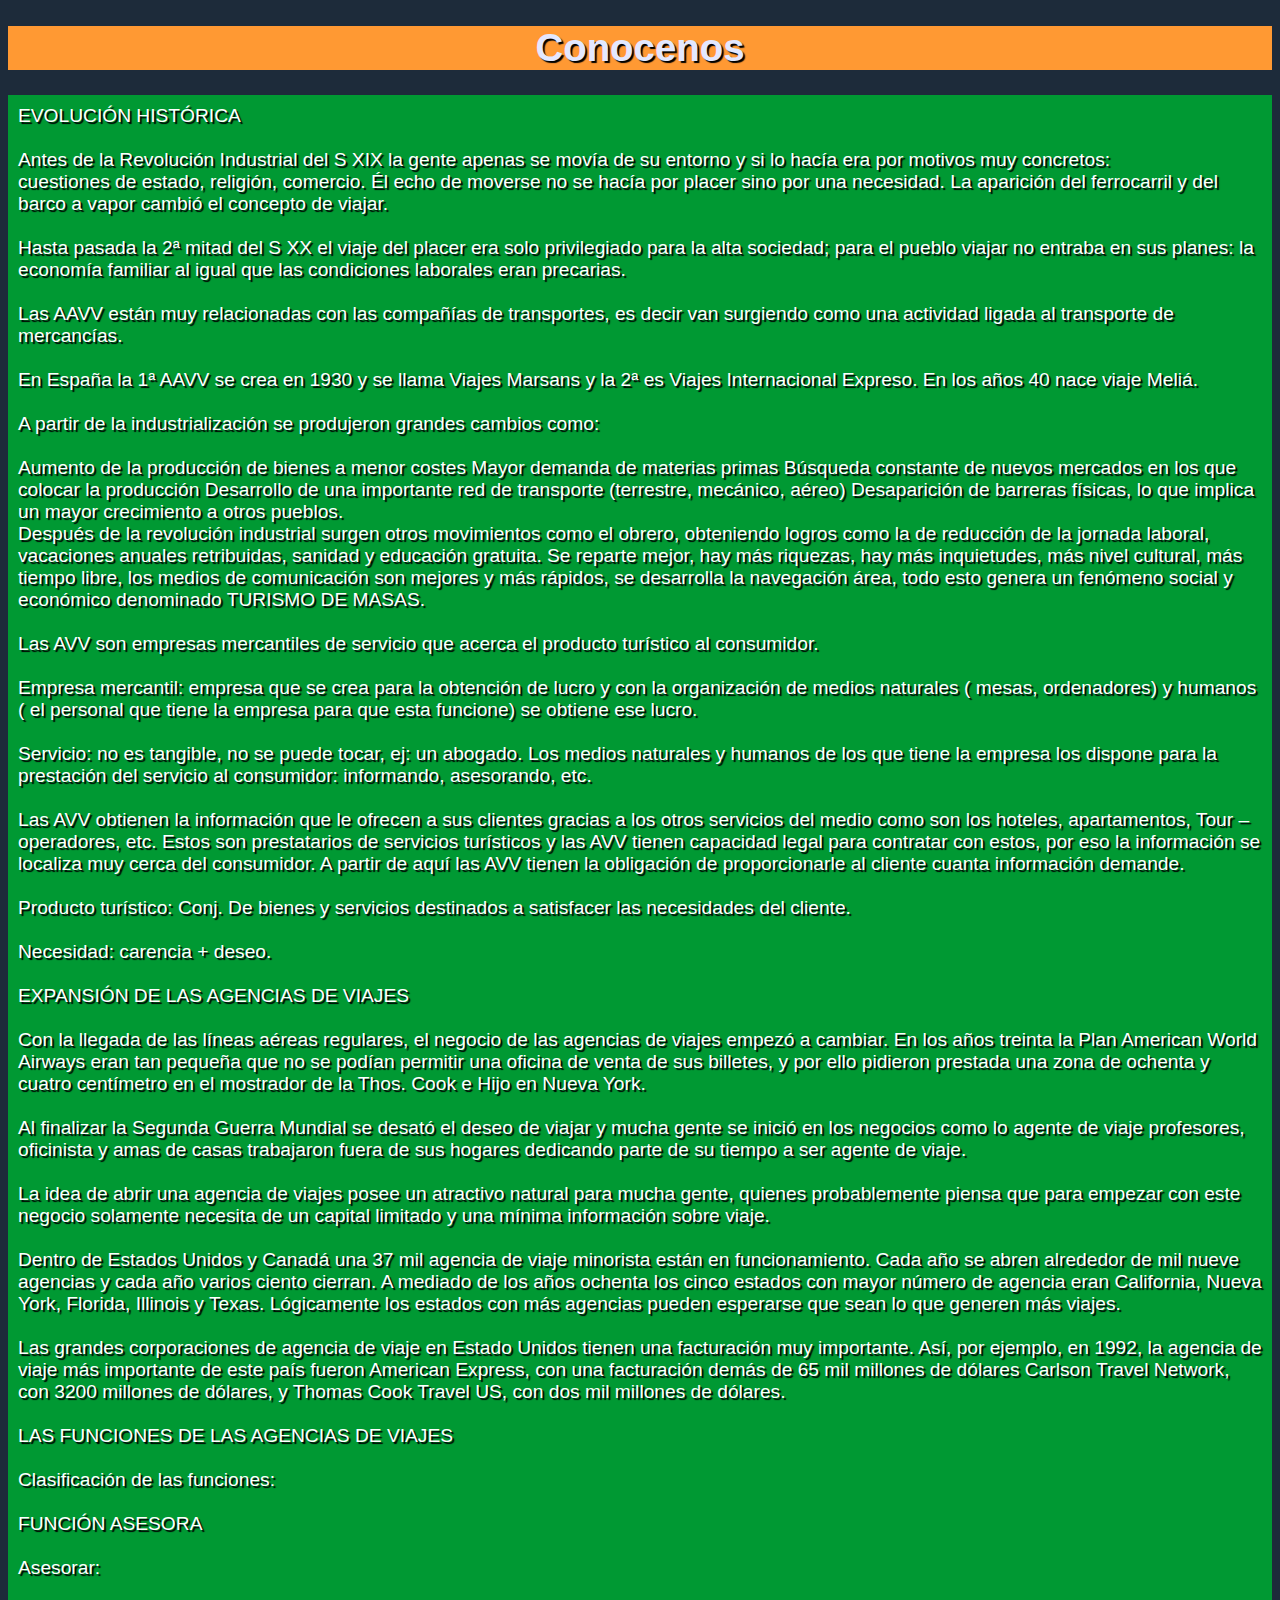
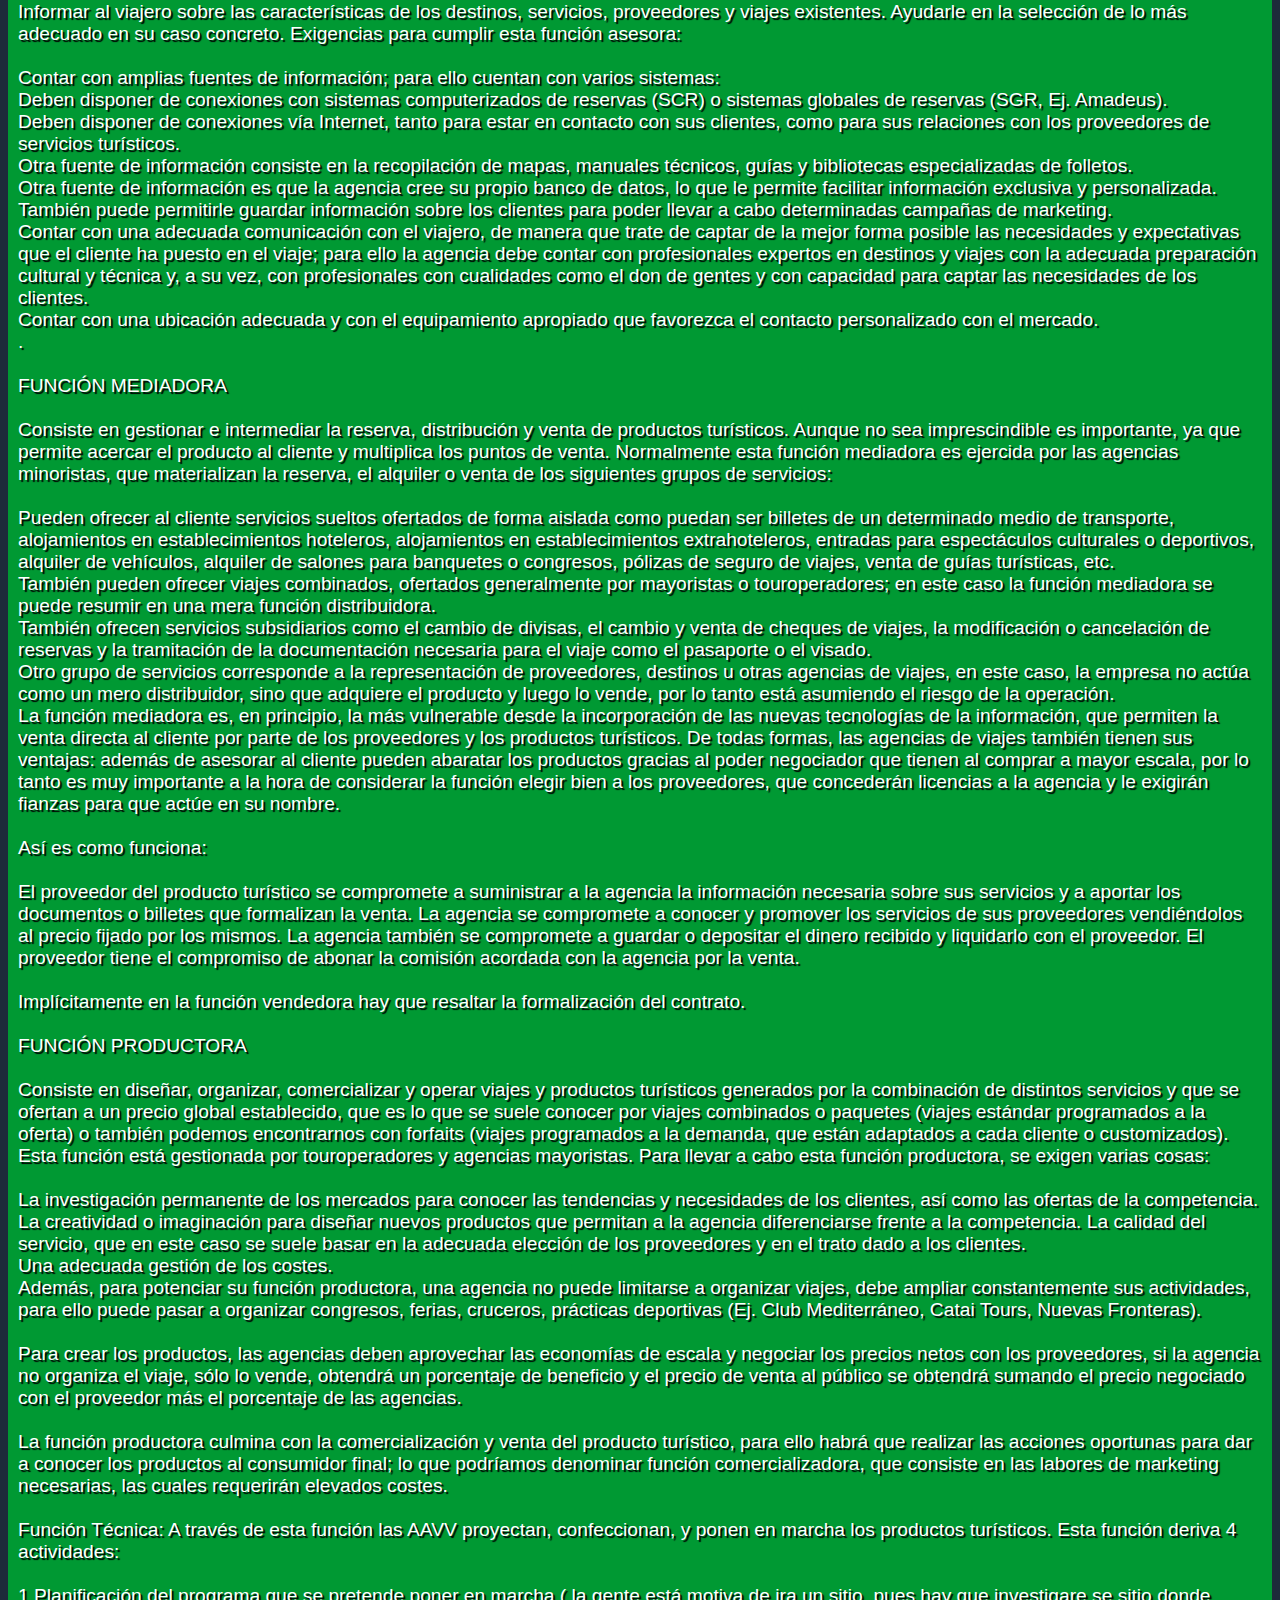
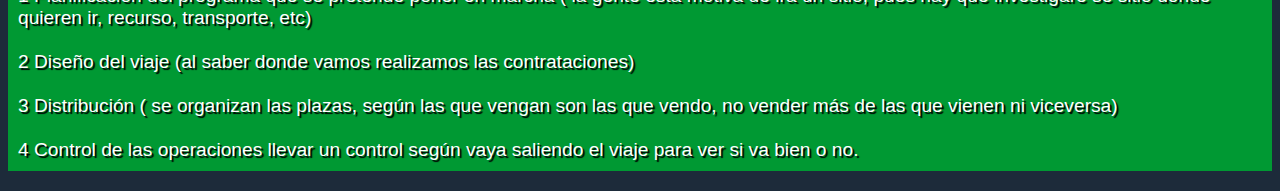
<file: paginas/Acerca.html>
<!DOCTYPE html PUBLIC "-//W3C//DTD XHTML 1.0 Transitional//EN" "http://www.w3.org/TR/xhtml1/DTD/xhtml1-transitional.dtd">
<html xmlns="http://www.w3.org/1999/xhtml">
<head>
<meta http-equiv="Content-Type" content="text/html; charset=utf-8" />
<title>Documento sin título</title>
<link href="../Plantilla/CSS.css" rel="stylesheet" type="text/css" />
</head>
<body>

<div class="contenedor">

<header>
  <h1 align="center">Conocenos </h1>
</header>

<section class="main1">
EVOLUCIÓN HISTÓRICA<br>
<br>
Antes de la Revolución Industrial del S XIX la gente apenas se movía de su entorno y si lo hacía era por motivos muy concretos: <br>cuestiones de estado, religión, comercio. Él echo de moverse no se hacía por placer sino por una necesidad. La aparición del ferrocarril y del barco a vapor cambió el concepto de viajar.<br>
<br>
Hasta pasada la 2ª mitad del S XX el viaje del placer era solo privilegiado para la alta sociedad; para el pueblo viajar no entraba en sus planes: la economía familiar al igual que las condiciones laborales eran precarias.<br>
<br>
Las AAVV están muy relacionadas con las compañías de transportes, es decir van surgiendo como una actividad ligada al transporte de mercancías.<br>
<br>
En España la 1ª AAVV se crea en 1930 y se llama Viajes Marsans y la 2ª es Viajes Internacional Expreso. En los años 40 nace viaje Meliá.
<br><br>
A partir de la industrialización se produjeron grandes cambios como:
<br><br>
Aumento de la producción de bienes a menor costes
Mayor demanda de materias primas
Búsqueda constante de nuevos mercados en los que colocar la producción
Desarrollo de una importante red de transporte (terrestre, mecánico, aéreo)
Desaparición de barreras físicas, lo que implica un mayor crecimiento a otros pueblos.<br>
Después de la revolución industrial surgen otros movimientos como el obrero, obteniendo logros como la de reducción de la jornada laboral, vacaciones anuales retribuidas, sanidad y educación gratuita. Se reparte mejor, hay más riquezas, hay más inquietudes, más nivel cultural, más tiempo libre, los medios de comunicación son mejores y más rápidos, se desarrolla la navegación área, todo esto genera un fenómeno social y económico denominado TURISMO DE MASAS.
<br><br>
Las AVV son empresas mercantiles de servicio que acerca el producto turístico al consumidor.<br>
<br>
Empresa mercantil: empresa que se crea para la obtención de lucro y con la organización de medios naturales ( mesas, ordenadores) y humanos ( el personal que tiene la empresa para que esta funcione) se obtiene ese lucro.<br>
<br>
Servicio: no es tangible, no se puede tocar, ej: un abogado. Los medios naturales y humanos de los que tiene la empresa los dispone para la prestación del servicio al consumidor: informando, asesorando, etc.<br>
<br>
Las AVV obtienen la información que le ofrecen a sus clientes gracias a los otros servicios del medio como son los hoteles, apartamentos, Tour – operadores, etc. Estos son prestatarios de servicios turísticos y las AVV tienen capacidad legal para contratar con estos, por eso la información se localiza muy cerca del consumidor. A partir de aquí las AVV tienen la obligación de proporcionarle al cliente cuanta información demande.<br>
<br>
Producto turístico: Conj. De bienes y servicios destinados a satisfacer las necesidades del cliente.<br>
<br>
Necesidad: carencia + deseo.<br>
<br>
EXPANSIÓN DE LAS AGENCIAS DE VIAJES<br>
<br>
Con la llegada de las líneas aéreas regulares, el negocio de las agencias de viajes empezó a cambiar. En los años treinta la Plan American World Airways eran tan pequeña que no se podían permitir una oficina de venta de sus billetes, y por ello pidieron prestada una zona de ochenta y cuatro centímetro en el mostrador de la Thos. Cook e Hijo en Nueva York.<br>
<br>
Al finalizar la Segunda Guerra Mundial se desató el deseo de viajar y mucha gente se inició en los negocios como lo agente de viaje profesores, oficinista y amas de casas trabajaron fuera de sus hogares dedicando parte de su tiempo a ser agente de viaje.<br>
<br>
La idea de abrir una agencia de viajes posee un atractivo natural para mucha gente, quienes probablemente piensa que para empezar con este negocio solamente necesita de un capital limitado y una mínima información sobre viaje.<br>
<br>
Dentro de Estados Unidos y Canadá una 37 mil agencia de viaje minorista están en funcionamiento. Cada año se abren alrededor de mil nueve agencias y cada año varios ciento cierran. A mediado de los años ochenta los cinco estados con mayor número de agencia eran California, Nueva York, Florida, Illinois y Texas. Lógicamente los estados con más agencias pueden esperarse que sean lo que generen más viajes.<br>
<br>
Las grandes corporaciones de agencia de viaje en Estado Unidos tienen una facturación muy importante. Así, por ejemplo, en 1992, la agencia de viaje más importante de este país fueron American Express, con una facturación demás de 65 mil millones de dólares Carlson Travel Network, con 3200 millones de dólares, y Thomas Cook Travel US, con dos mil millones de dólares.<br>
<br>
LAS FUNCIONES DE LAS AGENCIAS DE VIAJES<br>
<br>
Clasificación de las funciones:<br>
<br>
FUNCIÓN ASESORA<br>
<br>
Asesorar:
<br><br>
Informar al viajero sobre las características de los destinos, servicios, proveedores y viajes existentes.
Ayudarle en la selección de lo más adecuado en su caso concreto.
Exigencias para cumplir esta función asesora:
<br><br>
Contar con amplias fuentes de información; para ello cuentan con varios sistemas:<br>
Deben disponer de conexiones con sistemas computerizados de reservas (SCR) o sistemas globales de reservas (SGR, Ej. Amadeus).<br>
Deben disponer de conexiones vía Internet, tanto para estar en contacto con sus clientes, como para sus relaciones con los proveedores de servicios turísticos.<br>
Otra fuente de información consiste en la recopilación de mapas, manuales técnicos, guías y bibliotecas especializadas de folletos.<br>
Otra fuente de información es que la agencia cree su propio banco de datos, lo que le permite facilitar información exclusiva y personalizada. También puede permitirle guardar información sobre los clientes para poder llevar a cabo determinadas campañas de marketing.<br>
Contar con una adecuada comunicación con el viajero, de manera que trate de captar de la mejor forma posible las necesidades y expectativas que el cliente ha puesto en el viaje; para ello la agencia debe contar con profesionales expertos en destinos y viajes con la adecuada preparación cultural y técnica y, a su vez, con profesionales con cualidades como el don de gentes y con capacidad para captar las necesidades de los clientes.<br>
Contar con una ubicación adecuada y con el equipamiento apropiado que favorezca el contacto personalizado con el mercado.<br>
.<br><br>FUNCIÓN MEDIADORA<br><br>

Consiste en gestionar e intermediar la reserva, distribución y venta de productos turísticos. Aunque no sea imprescindible es importante, ya que permite acercar el producto al cliente y multiplica los puntos de venta. Normalmente esta función mediadora es ejercida por las agencias minoristas, que materializan la reserva, el alquiler o venta de los siguientes grupos de servicios:
<br><br>
Pueden ofrecer al cliente servicios sueltos ofertados de forma aislada como puedan ser billetes de un determinado medio de transporte, alojamientos en establecimientos hoteleros, alojamientos en establecimientos extrahoteleros, entradas para espectáculos culturales o deportivos, alquiler de vehículos, alquiler de salones para banquetes o congresos, pólizas de seguro de viajes, venta de guías turísticas, etc.<br>
También pueden ofrecer viajes combinados, ofertados generalmente por mayoristas o touroperadores; en este caso la función mediadora se puede resumir en una mera función distribuidora.<br>
También ofrecen servicios subsidiarios como el cambio de divisas, el cambio y venta de cheques de viajes, la modificación o cancelación de reservas y la tramitación de la documentación necesaria para el viaje como el pasaporte o el visado.<br>
Otro grupo de servicios corresponde a la representación de proveedores, destinos u otras agencias de viajes, en este caso, la empresa no actúa como un mero distribuidor, sino que adquiere el producto y luego lo vende, por lo tanto está asumiendo el riesgo de la operación.<br>
La función mediadora es, en principio, la más vulnerable desde la incorporación de las nuevas tecnologías de la información, que permiten la venta directa al cliente por parte de los proveedores y los productos turísticos. De todas formas, las agencias de viajes también tienen sus ventajas: además de asesorar al cliente pueden abaratar los productos gracias al poder negociador que tienen al comprar a mayor escala, por lo tanto es muy importante a la hora de considerar la función elegir bien a los proveedores, que concederán licencias a la agencia y le exigirán fianzas para que actúe en su nombre.<br><br>

Así es como funciona:<br><br>

El proveedor del producto turístico se compromete a suministrar a la agencia la información necesaria sobre sus servicios y a aportar los documentos o billetes que formalizan la venta. La agencia se compromete a conocer y promover los servicios de sus proveedores vendiéndolos al precio fijado por los mismos. La agencia también se compromete a guardar o depositar el dinero recibido y liquidarlo con el proveedor. El proveedor tiene el compromiso de abonar la comisión acordada con la agencia por la venta.<br><br>

Implícitamente en la función vendedora hay que resaltar la formalización del contrato.<br><br>

FUNCIÓN PRODUCTORA<br><br>

Consiste en diseñar, organizar, comercializar y operar viajes y productos turísticos generados por la combinación de distintos servicios y que se ofertan a un precio global establecido, que es lo que se suele conocer por viajes combinados o paquetes (viajes estándar programados a la oferta) o también podemos encontrarnos con forfaits (viajes programados a la demanda, que están adaptados a cada cliente o customizados). Esta función está gestionada por touroperadores y agencias mayoristas. Para llevar a cabo esta función productora, se exigen varias cosas:<br><br>

La investigación permanente de los mercados para conocer las tendencias y necesidades de los clientes, así como las ofertas de la competencia.<br>
La creatividad o imaginación para diseñar nuevos productos que permitan a la agencia diferenciarse frente a la competencia.
La calidad del servicio, que en este caso se suele basar en la adecuada elección de los proveedores y en el trato dado a los clientes.<br>
Una adecuada gestión de los costes.<br>
Además, para potenciar su función productora, una agencia no puede limitarse a organizar viajes, debe ampliar constantemente sus actividades, para ello puede pasar a organizar congresos, ferias, cruceros, prácticas deportivas (Ej. Club Mediterráneo, Catai Tours, Nuevas Fronteras).<br><br>

Para crear los productos, las agencias deben aprovechar las economías de escala y negociar los precios netos con los proveedores, si la agencia no organiza el viaje, sólo lo vende, obtendrá un porcentaje de beneficio y el precio de venta al público se obtendrá sumando el precio negociado con el proveedor más el porcentaje de las agencias.<br><br>

La función productora culmina con la comercialización y venta del producto turístico, para ello habrá que realizar las acciones oportunas para dar a conocer los productos al consumidor final; lo que podríamos denominar función comercializadora, que consiste en las labores de marketing necesarias, las cuales requerirán elevados costes.<br><br>

Función Técnica: A través de esta función las AAVV proyectan, confeccionan, y ponen en marcha los productos turísticos. Esta función deriva 4 actividades:<br><br>

1 Planificación del programa que se pretende poner en marcha ( la gente está motiva de ira un sitio, pues hay que investigare se sitio donde quieren ir, recurso, transporte, etc)<br><br>

2 Diseño del viaje (al saber donde vamos realizamos las contrataciones)<br><br>

3 Distribución ( se organizan las plazas, según las que vengan son las que vendo, no vender más de las que vienen ni viceversa)<br><br>

4 Control de las operaciones llevar un control según vaya saliendo el viaje para ver si va bien o no.
</section>

<section class="Ados">
</section>

<footer>
</footer>

</div>

</body>
</html>
</file>
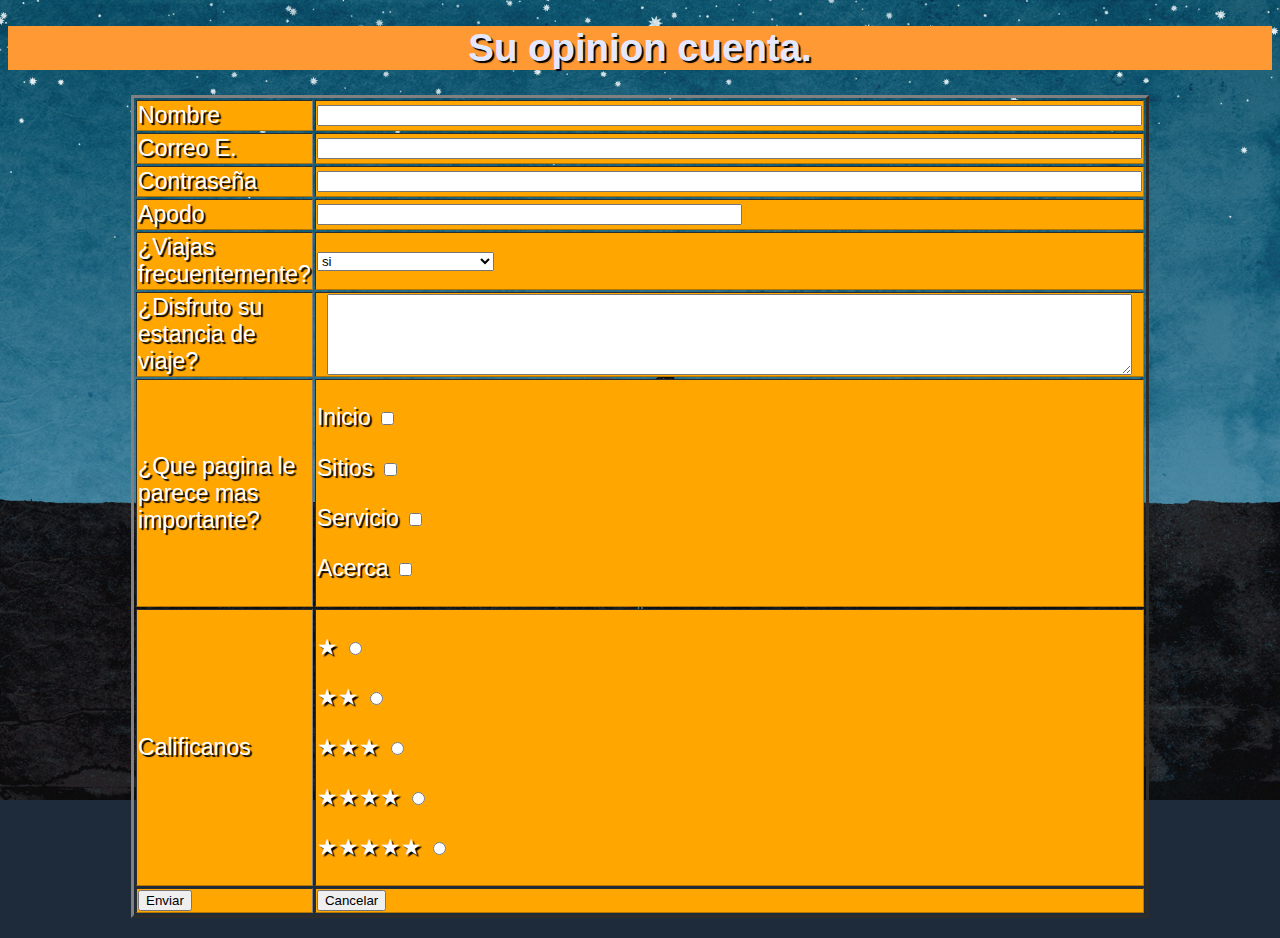
<file: paginas/Servicios.html>
<!DOCTYPE html PUBLIC "-//W3C//DTD XHTML 1.0 Transitional//EN" "http://www.w3.org/TR/xhtml1/DTD/xhtml1-transitional.dtd">
<html xmlns="http://www.w3.org/1999/xhtml">
<head>
<meta http-equiv="Content-Type" content="text/html; charset=utf-8" />
<title>Documento sin título</title>
<link href="../Plantilla/CSS.css" rel="stylesheet" type="text/css" />
<style type="text/css">
body {
	background-image:url(../imagenes/edubuntu-stargazer-full.png);
	background-attachment:fixed;
	background-repeat:no-repeat;
	background-size:100%;
}
</style>
</head>

<body>
<div class="contenedor">

<header>
  <div align="center">
    <h1>Su opinion cuenta. </h1>
  </div>
</header>

<section class="SEuno">
<form action="" method="get">
  <div align="center">
    <table width="938" border="3">
      <tr>
        <td width="278">Nombre</td>
        <td width="694"><label for="Nombre"></label>
          <div align="center">
            <input name="Nombre" type="text" id="Nombre" size="100%" maxlength="50" />
          </div></td>
        
        </tr>
      <tr>
        <td>Correo E.</td>
        <td><label for="Correo E."></label>
          <div align="center">
            <input name="Correo E." type="text" id="Correo E." size="100%" />
          </div></td>
        
        </tr>
      <tr>
        <td>Contraseña</td>
        <td><label for="Contraseña"></label>
          <input name="Contraseña" type="password" id="Contraseña" size="100%" maxlength="6" /></td>
        
        </tr>
      <tr>
        <td>Apodo</td>
        <td><label for="Apodo"></label>
          <div align="left">
            <input name="Apodo" type="text" id="Apodo" size="50%" maxlength="8" />
          </div></td>
        
        </tr>
      <tr>
        <td>¿Viajas frecuentemente?</td>
        <td><label for="¿Viajas frecuentemente?"></label>
          <select name="¿Viajas frecuentemente?" size="1" id="¿Viajas frecuentemente?">
            <option>si</option>
            <option>no</option>
            <option>aveces</option>
            <option>regularmente</option>
            <option>solo ocaciones especiales</option>
          </select></td>
        
        </tr>
      <tr>
        <td>¿Disfruto su estancia de viaje?</td>
        <td><label for="¿Disfruto su estancia de viaje?"></label>
          <div align="center">
            <textarea name="¿Disfruto su estancia de viaje?" id="¿Disfruto su estancia de viaje?" cols="98%" rows="5"></textarea>
          </div></td>
        
        </tr>
      <tr>
        <td>¿Que pagina le parece mas importante?</td>
        <td><p>Inicio
          <input type="checkbox" name="Inicio" />
          <label for="¿Disfruto su estancia de viaje?2"></label>
        </p>
          <p>Sitios
            <input type="checkbox" name="Sitios" id="Sitios" />
            <label for="Sitios"></label>
          </p>
          <p>Servicio
            <input type="checkbox" name="Servicio" id="Servicio" />
            <label for="Servicio"></label>
          </p>
          <p>Acerca
            <input type="checkbox" name="Acerca" id="Acerca" />
            <label for="Acerca"></label>
          </p></td>
        
        </tr>
      <tr>
        <td>Calificanos</td>
        <td><p>★
          <input type="radio" name="radio" id="★" value="★" />
          <label for="★"></label>
        </p>
          <p>★★
            <input type="radio" name="radio" id="★★" value="★★" />
            <label for="★★"></label>
          </p>
          <p>★★★
            <input type="radio" name="radio" id="★★★" value="★★★" />
            <label for="★★★"></label>
          </p>
          <p>★★★★
            <input type="radio" name="radio" id="★★★★" value="★★★★" />
            <label for="★★★★"></label>
          </p>
          <p>★★★★★
            <input type="radio" name="radio" id="★★★★★" value="★★★★★" />
            <label for="★★★★★"></label>
          </p></td>
        
        </tr>
              <tr>
        <td><input type="submit" name="Enviar" id="Enviar" value="Enviar" /></td>
        <td><input type="reset" name="Cancelar" id="Cancelar" value="Cancelar" /></td>
        
        </tr>
    </table>
  </div>
</form>
</section>

<section class="SEdos">
</section>

<footer>
</footer>

</div>


</body>
</html>
</file>
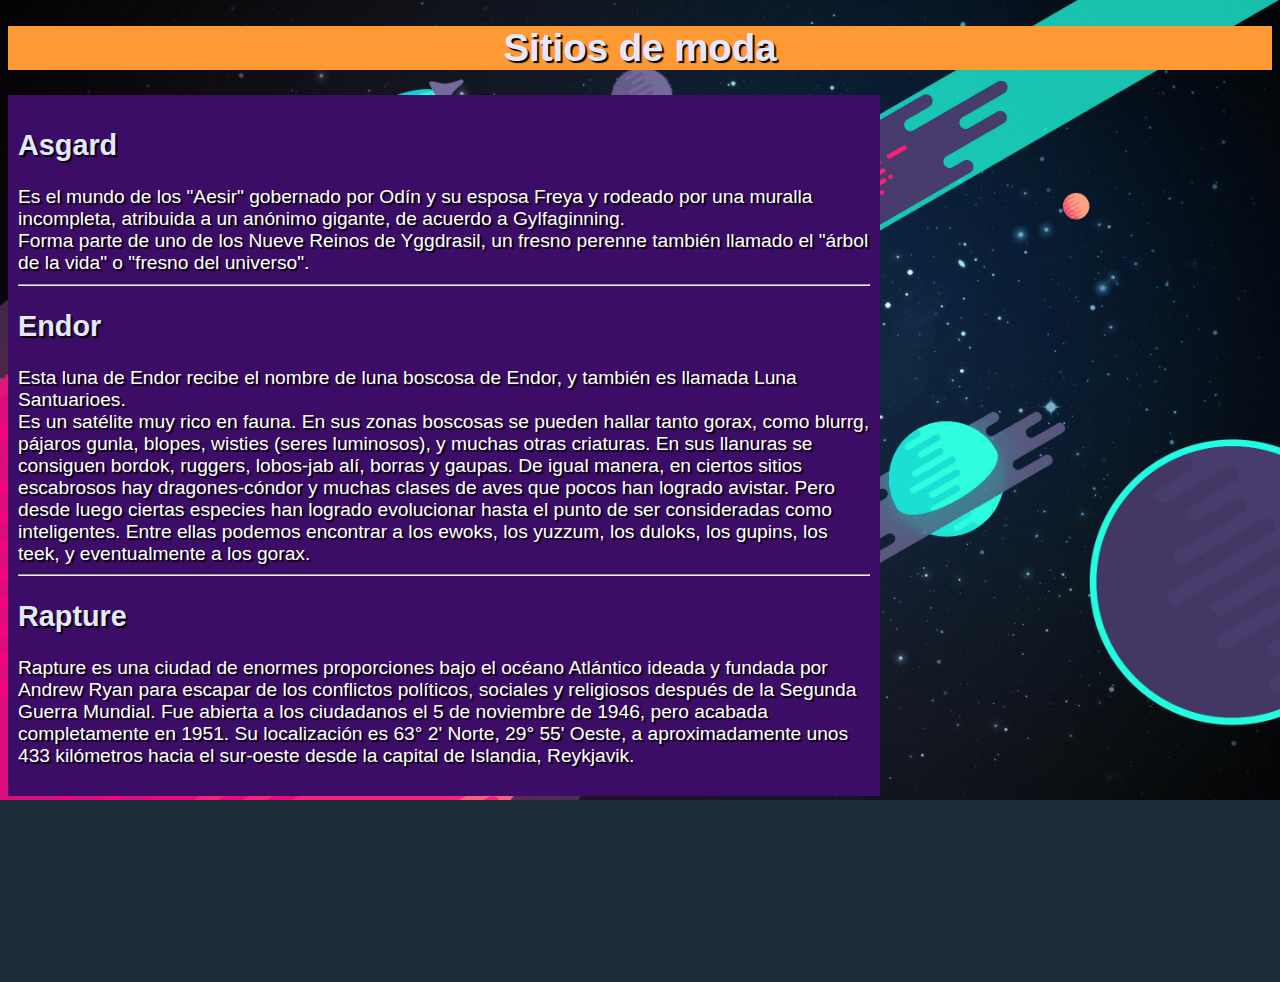
<file: paginas/Sitios.html>
<!DOCTYPE html PUBLIC "-//W3C//DTD XHTML 1.0 Transitional//EN" "http://www.w3.org/TR/xhtml1/DTD/xhtml1-transitional.dtd">
<html xmlns="http://www.w3.org/1999/xhtml">
<head>
<meta http-equiv="Content-Type" content="text/html; charset=utf-8" />
<title>Documento sin título</title>
<link href="../Plantilla/CSS.css" rel="stylesheet" type="text/css" />
<style type="text/css">
body {
	background-image:url(../imagenes/Ss1my0H.png);
	background-attachment:fixed;
	background-repeat:no-repeat;
	background-size:100%;
}
#Asgard2 {
	position: absolute;
	width: 478px;
	height: 244px;
	z-index: 1;
	left: 633px;
	top: 378px;
	visibility: hidden;
}
#Asgard1 {
	position: absolute;
	width: 1070px;
	height: 193px;
	z-index: 2;
	left: 11px;
	top: 145px;
}
#Endor1 {
	position: absolute;
	width: 1071px;
	height: 272px;
	z-index: 3;
	left: 11px;
	top: 364px;
}
#Endor2 {
	position: absolute;
	width: 200px;
	height: 115px;
	z-index: 4;
	left: 686px;
	top: 649px;
	visibility: hidden;
}
#Rapture1 {
	position: absolute;
	width: 1063px;
	height: 285px;
	z-index: 5;
	left: 13px;
	top: 697px;
}
#Rapture2 {
	position: absolute;
	width: 201px;
	height: 119px;
	z-index: 6;
	left: 575px;
	top: 396px;
	visibility: hidden;
}
</style>
<script type="text/javascript">
function MM_showHideLayers() { //v9.0
  var i,p,v,obj,args=MM_showHideLayers.arguments;
  for (i=0; i<(args.length-2); i+=3) 
  with (document) if (getElementById && ((obj=getElementById(args[i]))!=null)) { v=args[i+2];
    if (obj.style) { obj=obj.style; v=(v=='show')?'visible':(v=='hide')?'hidden':v; }
    obj.visibility=v; }
}
</script>
</head>

<body>
<div class="contenedor">

<header>
  <h1 align="center">Sitios de moda </h1>
</header>

<section class="SIuno">
    <p>
    <h2>Asgard</h2>Es el mundo de los "Aesir"​ gobernado por Odín y su esposa Freya y rodeado por una muralla incompleta, atribuida a un anónimo gigante, de acuerdo a Gylfaginning. <br>
    Forma parte de uno de los Nueve Reinos de Yggdrasil, un fresno perenne también llamado el "árbol de la vida" o "fresno del universo".
    <hr>
    </p>
    
    <p>
    <h2>Endor</h2>Esta luna de Endor recibe el nombre de luna boscosa de Endor, y también es llamada Luna Santuarioes.<br> Es un satélite muy rico en fauna. En sus zonas boscosas se pueden hallar tanto gorax, como blurrg, pájaros gunla, blopes, wisties (seres luminosos), y muchas otras criaturas. En sus llanuras se consiguen bordok, ruggers, lobos-jab
    <div id="Endor1" onmouseover="MM_showHideLayers('Endor2','','show')" onmouseout="MM_showHideLayers('Endor2','','hide')"></div>
    alí, borras y gaupas. De igual manera, en ciertos sitios escabrosos hay dragones-cóndor y muchas clases de aves que pocos han logrado avistar.

Pero desde luego ciertas especies han logrado evolucionar hasta el punto de ser consideradas como inteligentes. Entre ellas podemos encontrar a los ewoks, los yuzzum, los duloks, los gupins, los teek, y eventualmente a los gorax.
<hr>
    </p>
    
    <p>
    <h2>Rapture </h2>Rapture es una ciudad de enormes proporciones bajo el océano Atlántico ideada y fundada por Andrew Ryan para escapar de los conflictos políticos, sociales y religiosos después de la Segunda Guerra Mundial. Fue abierta a los ciudadanos el 5 de noviembre de 1946, pero acabada completamente en 1951. Su localización es 63° 2' Norte, 29° 55' Oeste, a aproximadamente unos 433 kilómetros hacia el sur-oeste desde la capital de Islandia, Reykjavik.
    </p>
</section>
<div id="Rapture1" onmouseover="MM_showHideLayers('Rapture2','','show')" onmouseout="MM_showHideLayers('Rapture2','','hide')"></div>
<div id="Rapture2"><img src="../imagenes/Sitios/Rapture/rapture.jpg" width="576" height="288" /></div>
<div id="Endor2"><img src="../imagenes/Sitios/Endor/E1.jpg" width="410" height="230" /></div>
<div id="Asgard2"><img src="../imagenes/Sitios/Asgard/A 1.jpg" width="400" height="168" /></div>
<div id="Asgard1" onmouseover="MM_showHideLayers('Asgard2','','show')" onmouseout="MM_showHideLayers('Asgard2','','hide')"></div>
<footer>
</footer>

</div>

</body>
</html>
</file>
<file: Plantilla/CSS.css>
body,td,th {
	color: #FFF;
	text-shadow: #000 2px 2px 1px;
	font-family: "Lucida Sans Unicode", "Lucida Grande", sans-serif;
	font-size: 120%;
	background-color: #FFA600;
	border-bottom-color: #B37400;
}
body {
	background:#1D2B3A;
}
h1,h2,h3,h4,h5,h6 {
	color:#E3E8FF;
	}
	.main {
	width:50%;
	background:#009933;
	padding:10px;
	float:right;
	box-sizing:border-box;
	}
	.main1 {
	width:100
	%;
	background:#009933;
	padding:10px;
	box-sizing:border-box;
	}
	
	.nam {
    width:50%;
	background:#0cdae1;
	padding:10px;
	float:left;
	box-sizing:border-box;
		}
	
	header {
	width:100%;
	background:#F93;
	margin:20px 0;
	}
	footer{
	width: 100%;
	background: #2571fd;
	margin:20px 0;
	alignment-adjust: central;
	}
	@media screen and (max-width: 800px){
	.main {
	width:100%;
	}
	.nam{
		width:100%;
		}
	}
	
	.contenedor{
	width: 100%;
	alignment-adjust: central;
	}
	
	.SIuno{
		width:69%;
	background:#3C0D66;
	padding:10px;
	float:left;
	box-sizing:border-box;
		}
		
		.SIdos{
			width:29%;
	background:#3C0D66;
	padding:10px;
	float:right;
	box-sizing:border-box;
		}
</file>
